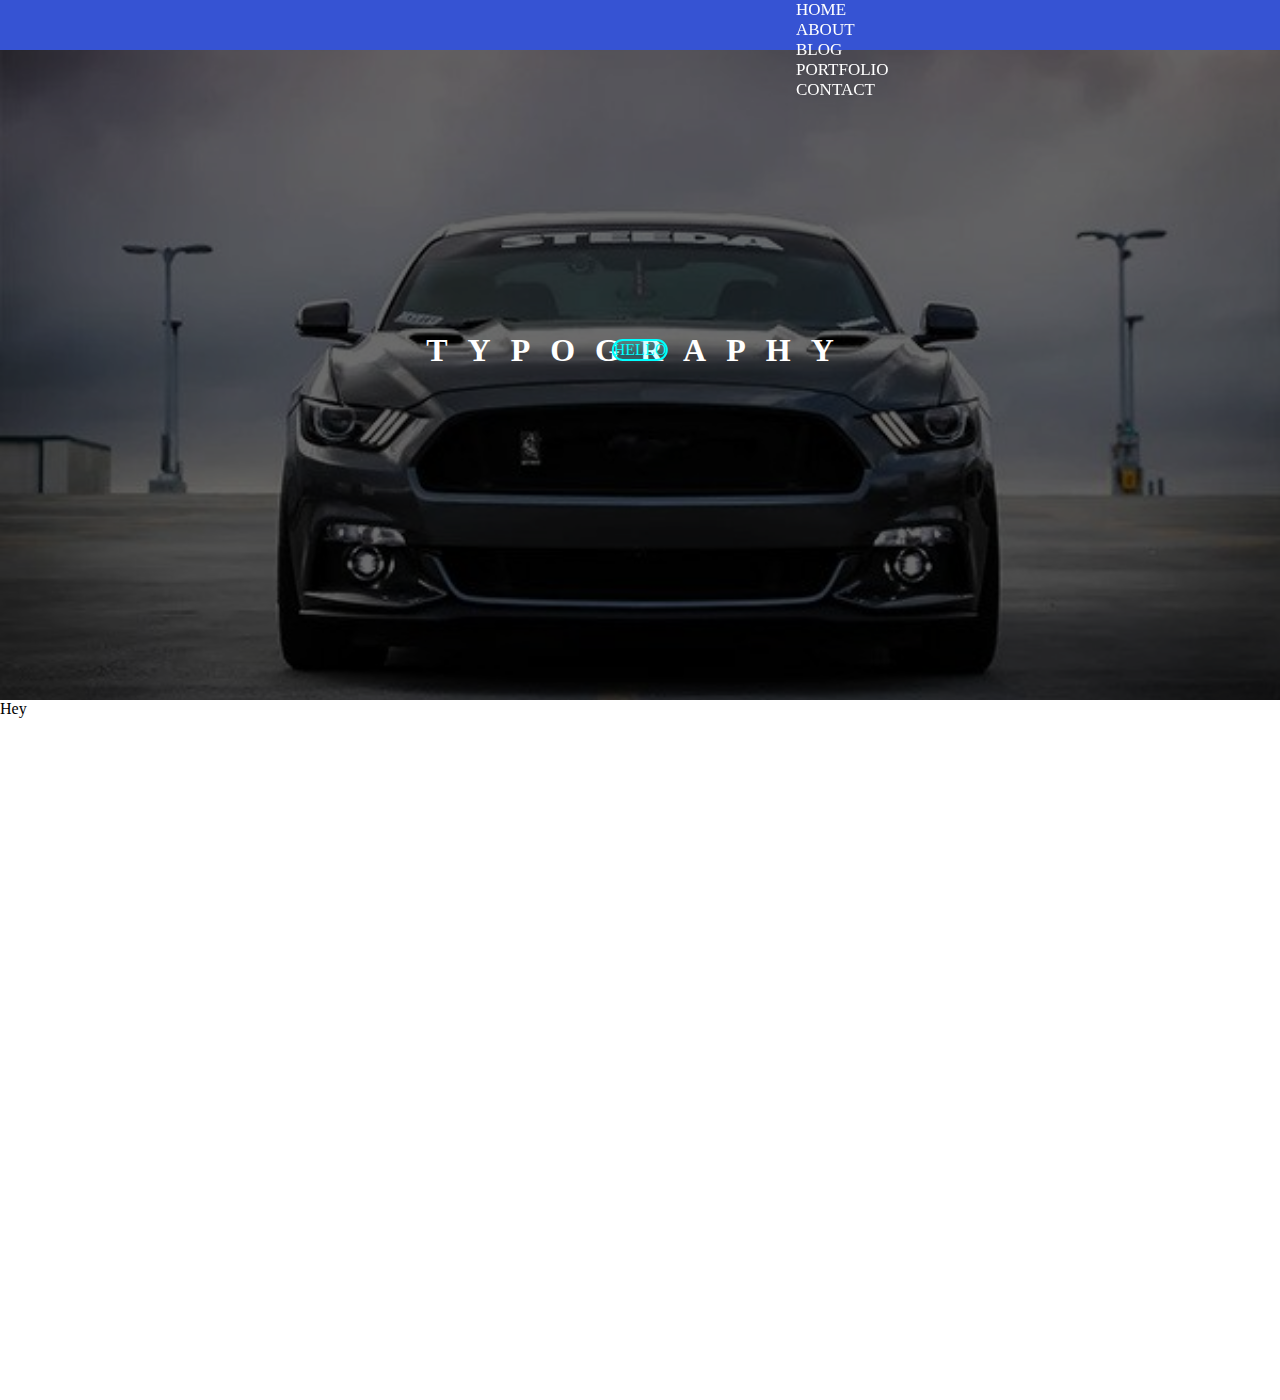
<file: index.html>
<html>
  <head>
    <title>demo</title>
    <link rel="stylesheet" href="assets/css/style.css" />
    <link
      rel="stylesheet"
      href="https://cdn.jsdelivr.net/npm/bootstrap@4.6.0/dist/css/bootstrap.min.css"
      integrity="sha384-B0vP5xmATw1+K9KRQjQERJvTumQW0nPEzvF6L/Z6nronJ3oUOFUFpCjEUQouq2+l"
      crossorigin="anonymous"
    />
  </head>
  <body>
    <div class="nav-bar">
      <ul class="d-flex">
        <li><a href="index.html">home</a></li>
        <li><a href="#sec-two">about</a></li>
        <li><a href="">blog</a></li>
        <li><a href="">portfolio</a></li>
        <li><a href="">contact</a></li>
      </ul>
    </div>
    <div class="hero" id="hero">
      <div class="bg"></div>
      <div class="black"></div>
      <h1 class="center-txt">Typography</h1>
      <a href="https://www.youtube.com/" target="blank">
        <div class="btn1 center-txt mt-5 px-2 pb-1">
          Hello
        </div>
      </a>
    </div>

    <div class="section-two" id="sec-two">Hey</div>

    <script
      src="https://code.jquery.com/jquery-3.5.1.slim.min.js"
      integrity="sha384-DfXdz2htPH0lsSSs5nCTpuj/zy4C+OGpamoFVy38MVBnE+IbbVYUew+OrCXaRkfj"
      crossorigin="anonymous"
    ></script>
    <script
      src="https://cdn.jsdelivr.net/npm/bootstrap@4.6.0/dist/js/bootstrap.bundle.min.js"
      integrity="sha384-Piv4xVNRyMGpqkS2by6br4gNJ7DXjqk09RmUpJ8jgGtD7zP9yug3goQfGII0yAns"
      crossorigin="anonymous"
    ></script>
  </body>
</html>
</file>
<file: assets/css/style.css>
html {
  scroll-behavior: smooth;
}

.nav-bar {
  position: fixed;
  background: #3653d3;
  width: 100%;
  height: 50px;
  z-index: 2;
}

* {
  margin: 0;
  padding: 0;
}

li {
  list-style-type: none;
}

.nav-bar a {
  text-transform: uppercase;
  color: #ffffff;
  text-decoration: none;
  font-size: 17px;
  transition: 0.3s;
}

.nav-bar a:hover {
  color: #ff0000;
  text-decoration: none;
}

.nav-bar ul {
  align-items: center;
  height: 100%;
  float: right;
  justify-content: space-between;
  width: 30%;
  margin-right: 100px;
}

.hero {
  height: 700px;
  position: relative;
}

.bg {
  position: absolute;
  height: 100%;
  width: 100%;
  background-image: url(../img/car.jpg);
  background-size: cover;
}

.black {
  position: absolute;
  background-color: #00000094;
  height: 100%;
  width: 100%;
}

.center-txt {
  position: absolute;
  top: 50%;
  left: 50%;
  transform: translate(-50%, -50%);
  color: #ffffff;
  text-transform: uppercase;
}

h1 {
  letter-spacing: 20px;
}

.btn1 {
  background-color: rgba(0, 255, 255, 0.158);
  color: aqua;
  border: 2px solid aqua;
  border-radius: 50px;
  transition: 0.5s;
}

.btn1:hover {
  color: #ffffff;
  background-color: aqua;
}

.section-two {
  height: 700px;
  width: 100%;
}
</file>
